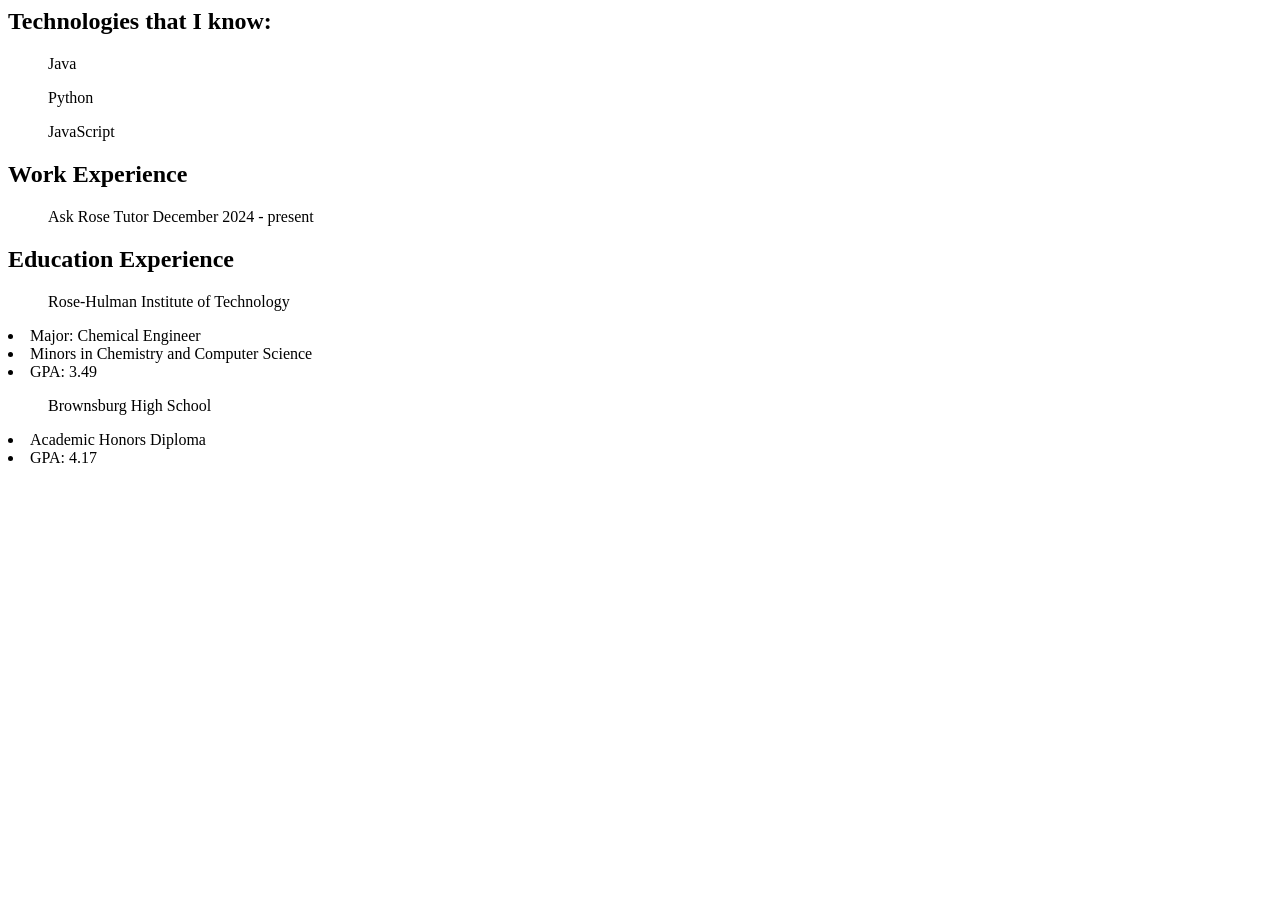
<file: resume.html>
<html>
  <head>
    <title>My Resume</title>
  </head>
  <body>
    <div id="tech">
      <h2>Technologies that I know:</h2>
      <ul>Java</ul>
      <ul>Python</ul>
      <ul>JavaScript</ul>
    </div>
    <div id="workExp">
      <h2>Work Experience</h2>
      <ul>Ask Rose Tutor December 2024 - present</ul>
    </div>
    <div>
      <h2>Education Experience</h2>
        <ul>Rose-Hulman Institute of Technology</ul>
          <li>Major: Chemical Engineer</li>
          <li>Minors in Chemistry and Computer Science</li>
          <li>GPA: 3.49</li>
        <ul>Brownsburg High School</ul>
          <li>Academic Honors Diploma</li>
          <li>GPA: 4.17</li>
    </div>
  </body>
</html>
</file>
